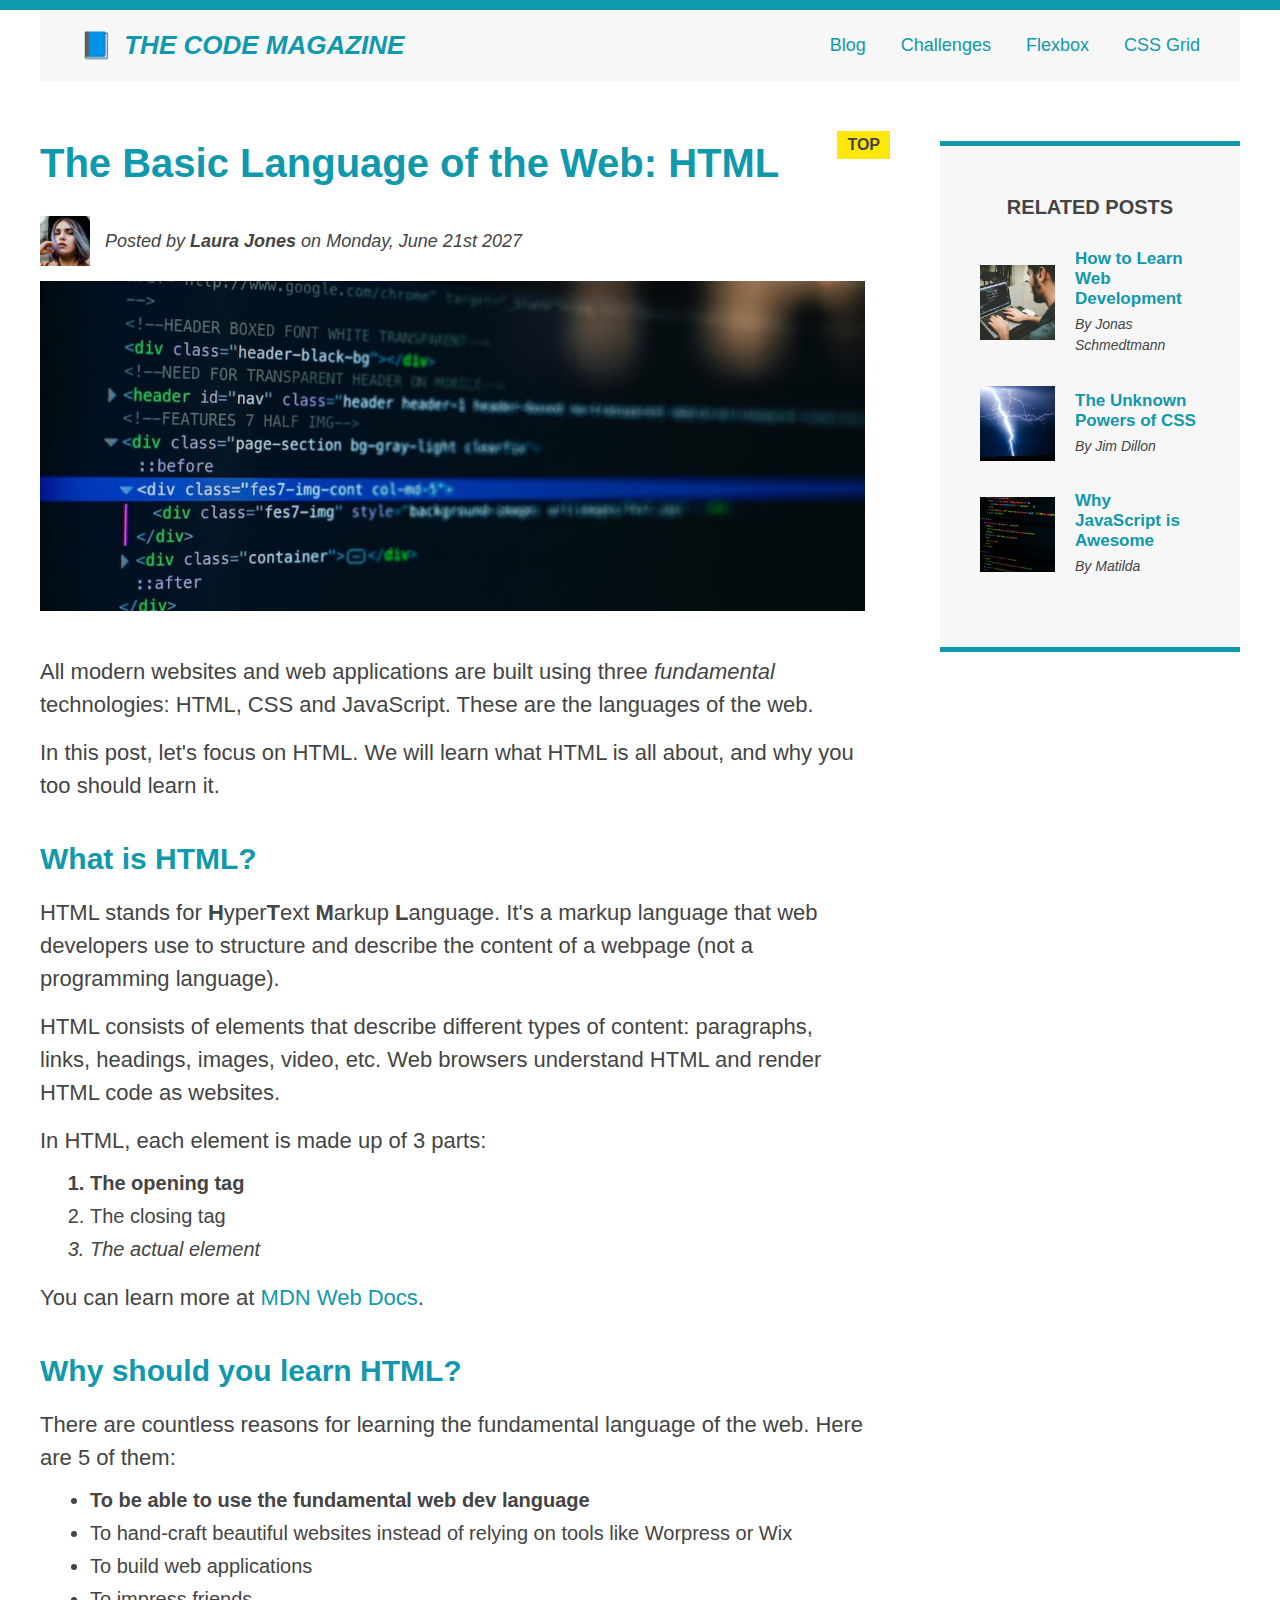
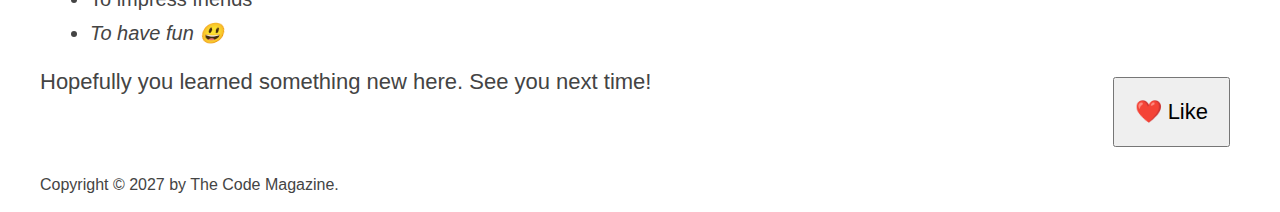
<file: index.html>
<!DOCTYPE html>
<html lang="en">
  <head>
    <meta charset="UTF-8" />
    <title>The Basic Language of the Web: HTML</title>
    <link rel="stylesheet" href="style.css" />
  </head>

  <body>
    <!--
    <h1>The Basic Language of the Web: HTML</h1>
    <h2>The Basic Language of the Web: HTML</h2>
    <h3>The Basic Language of the Web: HTML</h3>
    <h4>The Basic Language of the Web: HTML</h4>
    <h5>The Basic Language of the Web: HTML</h5>
    <h6>The Basic Language of the Web: HTML</h6>
    -->
    <div class="container">
      <header class="main-header clearfix">
        <h1>📘 The Code Magazine</h1>

        <nav>
          <!-- <strong>NAVIGATION</strong> -->
          <a href="blog.html">Blog</a>
          <a href="#">Challenges</a>
          <a href="flexbox.html">Flexbox</a>
          <a href="css-grid.html">CSS Grid</a>
        </nav>
        <!-- <div class="clear"></div> -->
      </header>
      <div class="row">
        <article>
          <header class="post-header">
            <h2>The Basic Language of the Web: HTML</h2>
            <div class="author-box">
              <img
                class="author-img"
                src="img/laura-jones.jpg"
                alt="Headshot of Laura Jones"
                height="50"
                width="50"
              />

              <p id="author" class="author">
                Posted by <strong>Laura Jones</strong> on Monday, June 21st 2027
              </p>
            </div>

            <img
              class="post-image"
              src="img/post-img.jpg"
              alt="HTML code on a screen"
              width="500"
              height="200"
            />
            <button>❤️ Like</button>
          </header>

          <p>
            All modern websites and web applications are built using three
            <em>fundamental</em>
            technologies: HTML, CSS and JavaScript. These are the languages of
            the web.
          </p>

          <p>
            In this post, let's focus on HTML. We will learn what HTML is all
            about, and why you too should learn it.
          </p>

          <h3>What is HTML?</h3>
          <p>
            HTML stands for <strong>H</strong>yper<strong>T</strong>ext
            <strong>M</strong>arkup <strong>L</strong>anguage. It's a markup
            language that web developers use to structure and describe the
            content of a webpage (not a programming language).
          </p>
          <p>
            HTML consists of elements that describe different types of content:
            paragraphs, links, headings, images, video, etc. Web browsers
            understand HTML and render HTML code as websites.
          </p>
          <p>In HTML, each element is made up of 3 parts:</p>

          <ol>
            <li class="first-li">The opening tag</li>
            <li>The closing tag</li>
            <li>The actual element</li>
          </ol>

          <p>
            You can learn more at
            <a
              href="https://developer.mozilla.org/en-US/docs/Web/HTML"
              target="_blank"
              >MDN Web Docs</a
            >.
          </p>

          <h3>Why should you learn HTML?</h3>

          <p>
            There are countless reasons for learning the fundamental language of
            the web. Here are 5 of them:
          </p>

          <ul>
            <li class="first-li">
              To be able to use the fundamental web dev language
            </li>
            <li>
              To hand-craft beautiful websites instead of relying on tools like
              Worpress or Wix
            </li>
            <li>To build web applications</li>
            <li>To impress friends</li>
            <li>To have fun 😃</li>
          </ul>

          <p>Hopefully you learned something new here. See you next time!</p>
        </article>

        <aside>
          <h4>Related posts</h4>

          <ul class="related">
            <li class="related-post">
              <img
                src="img/related-1.jpg"
                alt="Person programming"
                width="75"
                height="75"
              />
              <div>
                <a href="#" class="related-link"
                  >How to Learn Web Development</a
                >
                <p class="related-author">By Jonas Schmedtmann</p>
              </div>
            </li>
            <li class="related-post">
              <img
                src="img/related-2.jpg"
                alt="Lightning"
                width="75"
                height="75"
              />
              <div>
                <a href="#" class="related-link">The Unknown Powers of CSS</a>
                <p class="related-author">By Jim Dillon</p>
              </div>
            </li>
            <li class="related-post">
              <img
                src="img/related-3.jpg"
                alt="JavaScript code on a screen"
                width="75"
                height="75"
              />
              <div>
                <a href="#" class="related-link">Why JavaScript is Awesome</a>
                <p class="related-author">By Matilda</p>
              </div>
            </li>
          </ul>
        </aside>
      </div>
      <footer>
        <p class="text copyright" id="copyright">
          Copyright &copy; 2027 by The Code Magazine.
        </p>
      </footer>
    </div>
  </body>
</html>
</file>
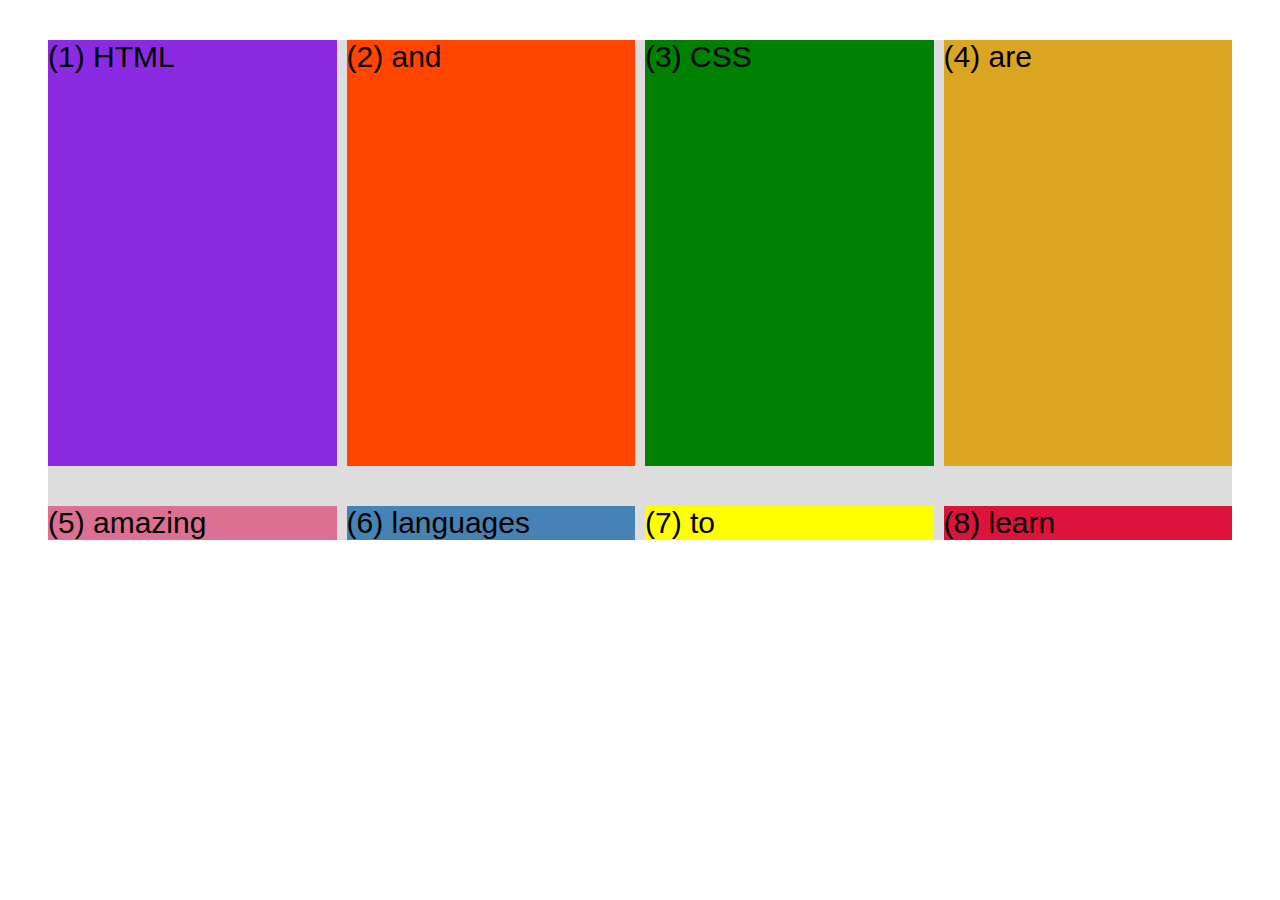
<file: css-grid.html>
<!DOCTYPE html>
<html lang="en">
  <head>
    <meta charset="UTF-8" />
    <meta http-equiv="X-UA-Compatible" content="IE=edge" />
    <meta name="viewport" content="width=device-width, initial-scale=1.0" />
    <title>CSS Grid</title>
    <style>
      .el--1 {
        background-color: blueviolet;
      }
      .el--2 {
        background-color: orangered;
      }
      .el--3 {
        background-color: green;
        /* height: 150px; */
      }
      .el--4 {
        background-color: goldenrod;
      }
      .el--5 {
        background-color: palevioletred;
      }
      .el--6 {
        background-color: steelblue;
      }
      .el--7 {
        background-color: yellow;
      }
      .el--8 {
        background-color: crimson;
      }

      .container--1 {
        /* STARTER */
        font-family: sans-serif;
        background-color: #ddd;
        font-size: 30px;
        margin: 40px;

        /* CSS GRID */

        display: grid;
        /* grid-template-columns: 200px 200px 1fr 1fr; */
        /* grid-template-columns: auto 1fr 1fr 2fr; */
        /* grid-template-rows: 300px 200px; */
        grid-template-columns: repeat(4, 1fr);
        grid-template-rows: 1fr auto;
        height: 500px;

        /* gap: 30px; */
        column-gap: 10px;
        row-gap: 40px;
      }

      .container--2 {
        display: none;
        /* STARTER */
        font-family: sans-serif;
        background-color: black;
        font-size: 40px;
        margin: 100px;

        width: 1000px;
        height: 600px;

        /* CSS GRID */
      }
    </style>
  </head>
  <body>
    <div class="container--1">
      <div class="el el--1">(1) HTML</div>
      <div class="el el--2">(2) and</div>
      <div class="el el--3">(3) CSS</div>
      <div class="el el--4">(4) are</div>
      <div class="el el--5">(5) amazing</div>
      <div class="el el--6">(6) languages</div>
      <div class="el el--7">(7) to</div>
      <div class="el el--8">(8) learn</div>
    </div>

    <div class="container--2">
      <div class="el el--1">(1)</div>
      <div class="el el--3">(3)</div>
      <div class="el el--4">(4)</div>
      <div class="el el--5">(5)</div>
      <div class="el el--6">(6)</div>
      <div class="el el--7">(7)</div>
    </div>
  </body>
</html>
</file>
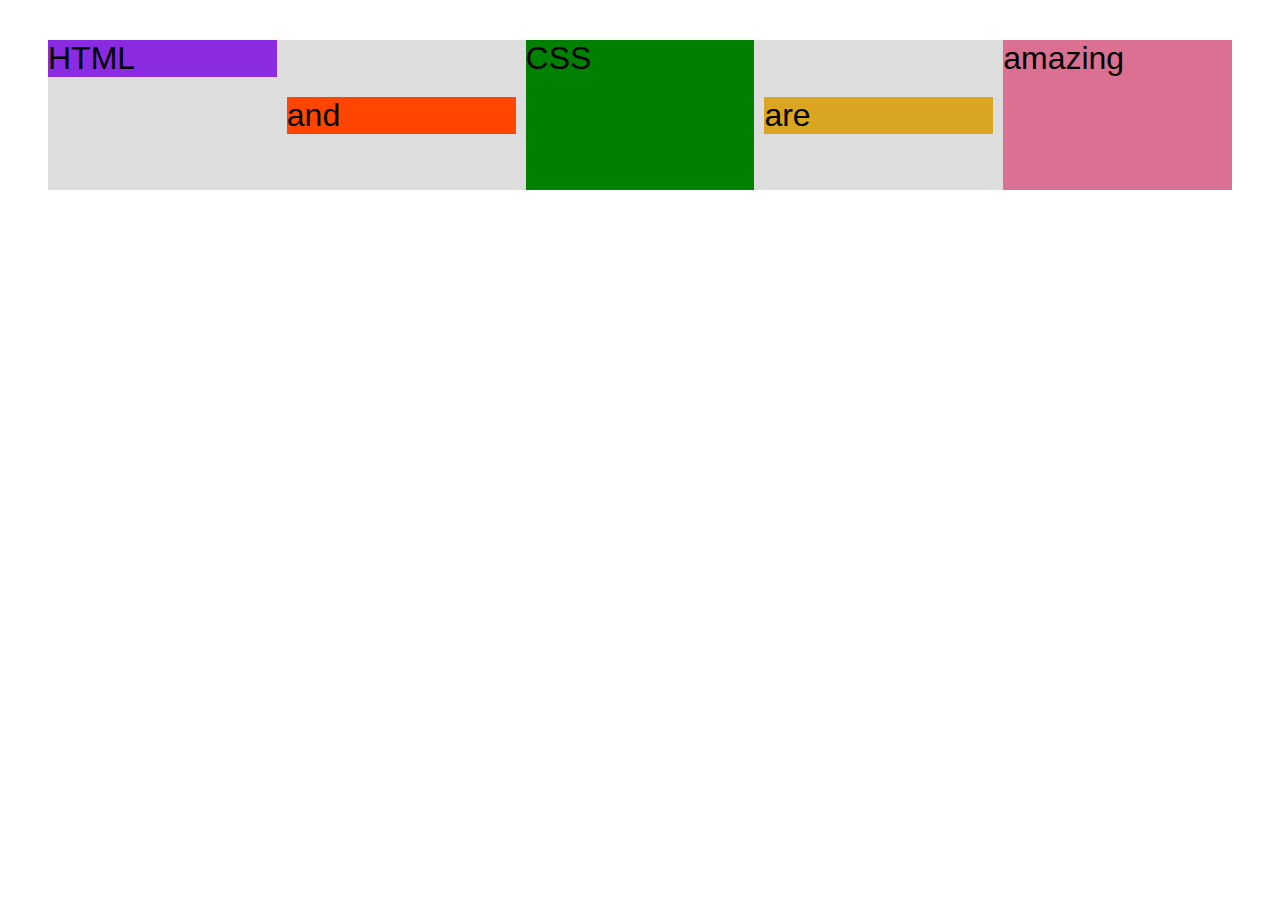
<file: flexbox.html>
<!DOCTYPE html>
<html lang="en">
  <head>
    <meta charset="UTF-8" />
    <meta http-equiv="X-UA-Compatible" content="IE=edge" />
    <meta name="viewport" content="width=device-width, initial-scale=1.0" />
    <title>Flexbox</title>
    <style>
      .el--1 {
        background-color: blueviolet;
      }
      .el--2 {
        background-color: orangered;
      }
      .el--3 {
        background-color: green;
        height: 150px;
      }
      .el--4 {
        background-color: goldenrod;
      }
      .el--5 {
        background-color: palevioletred;
      }
      .el--6 {
        background-color: steelblue;
      }
      .el--7 {
        background-color: yellow;
      }
      .el--8 {
        background-color: crimson;
      }

      .container {
        /* STARTER */
        font-family: sans-serif;
        background-color: #ddd;
        font-size: 32px;
        margin: 40px;

        /* FLEXBOX */
        display: flex;
        align-items: center;
        justify-content: flex-start;
        gap: 10px;
      }
      .el {
        /* 
        DEFAULT:
        flex-grow: 0;
        flex-shrink: 1;
        flex-basis: auto; 
        */

        /* flex-basis: 200px; 
        flex-shrink: 0; */

        /* flex: 0 0 200px; */

        /* flex-grow: 1; */
        flex: 1;
      }

      .el--1 {
        align-self: flex-start;
        /* order: 2; */
        /* flex-grow: 3; */
      }

      .el--5 {
        align-self: stretch;
        order: 1;
      }
      .el--6 {
        order: -1;
      }
    </style>
  </head>
  <body>
    <div class="container">
      <div class="el el--1">HTML</div>
      <div class="el el--2">and</div>
      <div class="el el--3">CSS</div>
      <div class="el el--4">are</div>
      <div class="el el--5">amazing</div>
      <!-- <div class="el el--6">languages</div> -->
      <!-- <div class="el el--7">to</div>
      <div class="el el--8">learn</div> -->
    </div>
  </body>
</html>
</file>
<file: style.css>
* {
  margin: 0;
  padding: 0;
  box-sizing: border-box;
}
/* PAGE SECTION */
body {
  color: #444;
  font-family: sans-serif;
  border-top: 10px solid #1098ad;
  position: relative;
}
.container {
  width: 1200px;
  /* margin-left: auto;
  margin-right: auto; */
  margin: 0 auto;
  /* position: relative; */
}
.main-header {
  background-color: #f7f7f7;
  /* padding: 20px;
  padding-left: 40px;
  padding-right: 40px; */
  padding: 20px 40px;
  margin-bottom: 60px;
  /* height: 80px; */
}
/* nav a:link {
  font-size: 18px;
}
nav strong {
  font-size: 18px;
} */
nav {
  font-size: 18px;
  /* text-align: center; */
}
article {
  margin-bottom: 60px;
}
.post-header {
  margin-bottom: 40px;
}

aside {
  background-color: #f7f7f7;
  border-top: 5px solid #1098ad;
  border-bottom: 5px solid #1098ad;

  padding: 50px 40px;
}
/* SMALLER ELEMENTS */

h1,
h2,
h3 {
  color: #1098ad;
}
h1 {
  font-size: 26px;
  text-transform: uppercase;
  font-style: italic;
}
h2 {
  font-size: 40px;
  margin-bottom: 30px;
}
h3 {
  font-size: 30px;
  margin-bottom: 20px;
  margin-top: 40px;
}
h4 {
  font-size: 20px;
  text-transform: uppercase;
  text-align: center;
  margin-bottom: 30px;
}
p {
  font-size: 22px;
  line-height: 1.5;
  margin-bottom: 15px;
  /* display: inline; */
}
ul,
ol {
  margin-left: 50px;
  margin-bottom: 20px;
}
li {
  font-size: 20px;
  margin-bottom: 10px;
  /* display: inline; */
}
li:last-child {
  margin-bottom: 0;
}
/* footer p {
  font-size: 16px;
} */
/* article header p {
  font-style: italic;
} */
#author {
  font-style: italic;
  font-size: 18px;
}
#copyright {
  font-size: 16px;
}
.related-author {
  font-size: 18px;
  font-weight: bold;
}
/* ul {
  list-style: none;
} */
.related {
  list-style: none;
  margin-left: 0px;
}

/* body {
  background-color: olive;
} */
/* .first-li {
  font-weight: bold;
} */
li:first-child {
  font-weight: bold;
}
li:last-child {
  font-style: italic;
}
/* li:nth-child(odd) {
  color: red;
} */

/* Misconception - This won't work */
article p:first-child {
  color: red;
}
/* only targets a with href */
a:link {
  color: #1098ad;
  text-decoration: none;
}
a:visited {
  /* color: #777;*/
  color: #1098ad;
}
a:hover {
  color: orangered;
  font-weight: bold;
  text-decoration: underline orangered;
}
a:active {
  background-color: black;
  font-style: italic;
}
/* img is inline-block */
.post-image {
  width: 100%;
  height: auto;
  /* margin: 100px; */
}
nav a:link {
  /* background-color: orangered;
  margin: 20px;
  padding: 20px;

  display: block; */
  margin-right: 30px;
  display: inline-block;
}
nav a:link:last-child {
  margin-right: 0;
}
button {
  font-size: 22px;
  padding: 20px;
  cursor: pointer;
  position: absolute;

  /* top: 50px;
  left: 50px; */

  bottom: 50px;
  right: 50px;
}
h1::first-letter {
  font-style: normal;
  margin-right: 5px;
}

/* h2::first-letter {
  font-size: 80px;
} */

/* + -> adjacent sibling */
/* h3 + p::first-line {
  color: red;
} */
h2 {
  position: relative;
}
h2::after {
  content: 'TOP';
  background-color: #ffe70e;
  color: #444;
  font-size: 16px;
  font-weight: bold;
  display: inline-block;
  padding: 5px 10px;
  position: absolute;
  top: -10px;
  right: -25px;
}

/* LVHA */

/* Resolving Conflicts */
/* 
#copyright {
  color: red;
}
.copyright {
  color: blue;
}
.text {
  color: yellow;
}

footer p {
  color: green !important;
} */

/* FLOATS */
/*
.author-img {
  float: left;
}
.author {
  float: left;
  margin-top: 10px;
  margin-left: 20px;
}
h1 {
  float: left;
}
nav {
  float: right;
}
.clear {
  clear: both;
}
.clearfix::after {
  clear: both;
  content: '';
  display: block;
}

article {
  width: 825px;
  float: left;
}
aside {
  width: 300px;
  float: right;
}
footer {
  clear: both;
}
*/

/* FLEXBOX */
.main-header {
  display: flex;
  align-items: center;
  justify-content: space-between;
}
.author-box {
  display: flex;
  align-items: center;
  margin-bottom: 15px;
}
.author {
  margin-bottom: 0;
  margin-left: 15px;
}
.related-post {
  display: flex;
  align-items: center;
  gap: 20px;
  margin-bottom: 30px;
}
.related-link:link {
  font-size: 17px;
  font-weight: bold;
  font-style: normal;
  display: block;
  margin-bottom: 5px;
}
.related-author {
  margin-bottom: 0;
  font-size: 14px;
  font-weight: normal;
  font-style: italic;
}
.row {
  display: flex;
  gap: 75px;
  margin-bottom: 60px;

  align-items: flex-start;
}
article {
  /* flex: 0 0 825px; */
  flex: 1;
  margin-bottom: 0;
}
aside {
  /* flex-basis: 300px;
  flex-shrink: 0; */
  flex: 0 0 300px;
}
</file>
